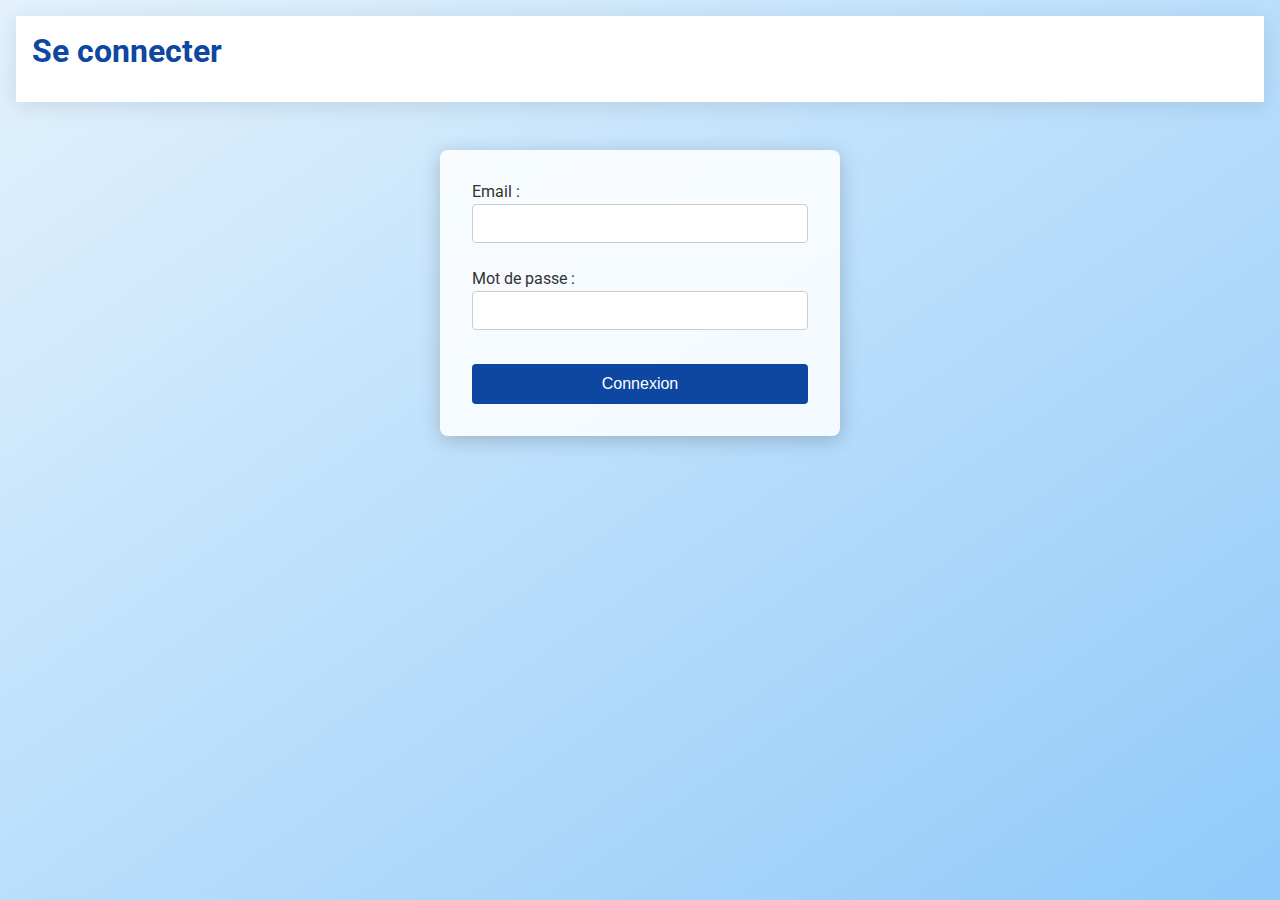
<file: front/connexion.html>
<!DOCTYPE html>
<html lang="fr">
<head>
  <meta charset="UTF-8">
  <title>Connexion</title>
  <!-- Police moderne Roboto depuis Google Fonts -->
  <link href="https://fonts.googleapis.com/css2?family=Roboto:wght@400;500&display=swap" rel="stylesheet">
  <!-- Lien vers le style CSS -->
  <link rel="stylesheet" href="style.css">
</head>
<body>
  <header>
    <h1>Se connecter</h1>
  </header>
  
  <!-- Formulaire centré grâce à la classe form-section -->
  <section class="form-section">
    <form id="login-form" class="form-container">
      <label>Email :
        <input type="email" id="email" class="input-text" required>
      </label>
      <label>Mot de passe :
        <input type="password" id="password" class="input-text" required>
      </label>
      <button type="submit" class="btn">Connexion</button>
    </form>
  </section>
  
  <!-- Script JavaScript -->
  <script src="script.js"></script>
</body>
</html>
</file>
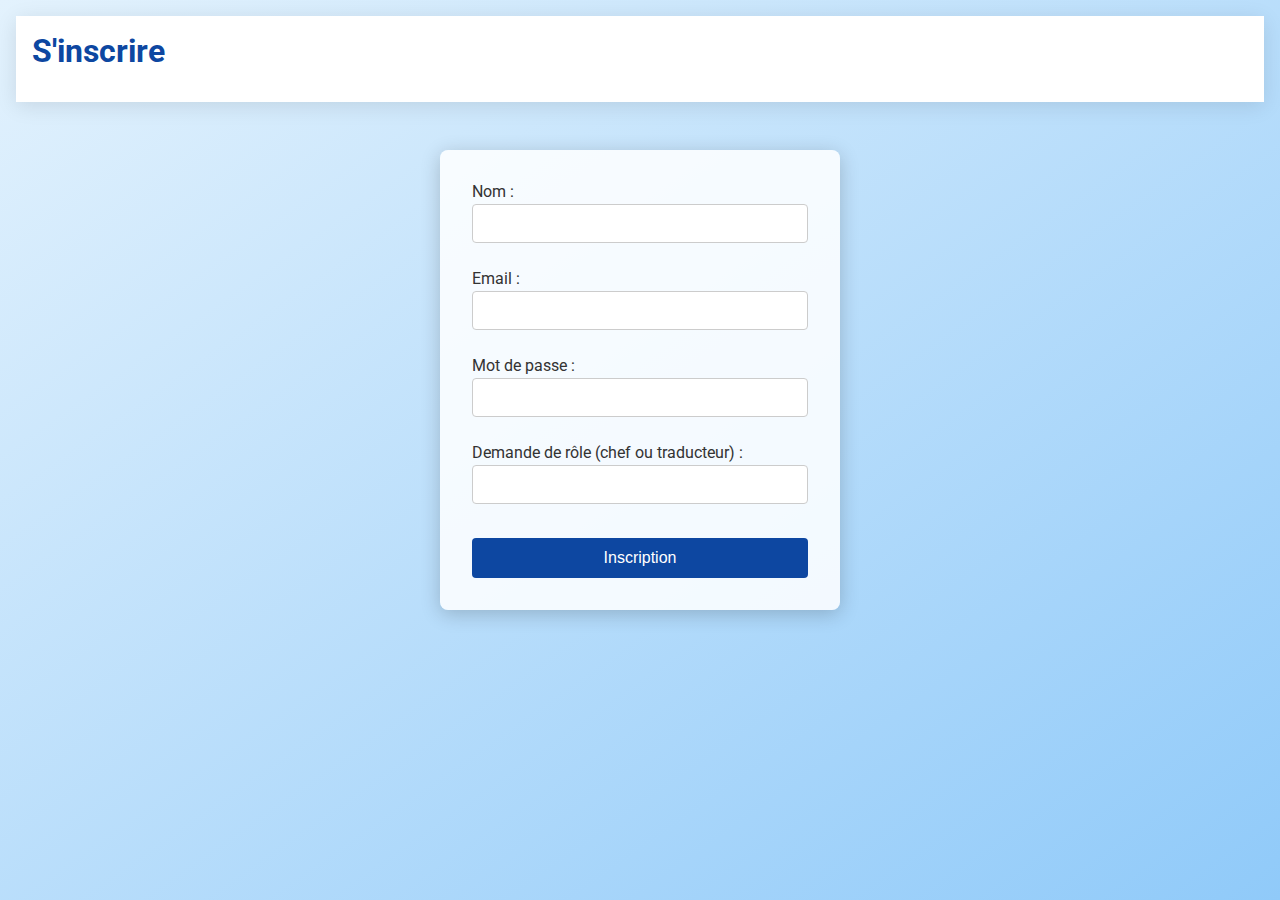
<file: front/inscription.html>
<!DOCTYPE html>
<html lang="fr">
<head>
  <meta charset="UTF-8">
  <title>Inscription</title>
  <!-- Police moderne Roboto -->
  <link href="https://fonts.googleapis.com/css2?family=Roboto:wght@400;500&display=swap" rel="stylesheet">
  <link rel="stylesheet" href="style.css">
</head>
<body>
  <header>
    <h1>S'inscrire</h1>
  </header>
  
  <!-- Formulaire centré avec la classe form-section -->
  <section class="form-section">
    <form id="register-form" class="form-container">
      <label>Nom :
        <input type="text" id="name" class="input-text" required>
      </label>
      <label>Email :
        <input type="email" id="email" class="input-text" required>
      </label>
      <label>Mot de passe :
        <input type="password" id="password" class="input-text" required>
      </label>
      <!-- Optionnel : demande de rôle -->
      <label>Demande de rôle (chef ou traducteur) :
        <input type="text" id="role-demand" class="input-text">
      </label>
      <button type="submit" class="btn">Inscription</button>
    </form>
  </section>
  
  <script src="script.js"></script>
</body>
</html>
</file>
<file: front/style.css>
/*---------------------------------------------------
  1. Variables pour une palette de couleurs moderne
---------------------------------------------------*/
:root {
  --primary-color: #0D47A1;       /* Bleu foncé */
  --secondary-color: #1976D2;     /* Bleu moyen */
  --accent-color: #FF4081;        /* Accent rose */
  --text-color: #333;
  --bg-gradient-start: #E3F2FD;    /* Dégradé clair */
  --bg-gradient-end: #90CAF9;      /* Dégradé plus prononcé */
  --white: #fff;
  --shadow: 0 4px 20px rgba(0, 0, 0, 0.1);
}

/*---------------------------------------------------
  2. Reset et styles globaux communs
---------------------------------------------------*/
* {
  margin: 0;
  padding: 0;
  box-sizing: border-box;
}

body {
  font-family: 'Roboto', sans-serif;
  margin: 0;
  padding: 1em;
  color: var(--text-color);
  background: linear-gradient(to bottom right, var(--bg-gradient-start), var(--bg-gradient-end)); /* Appliquer le dégradé au corps */
  min-height: 100vh; /* S'assurer que le dégradé couvre toute la hauteur */
}

/*---------------------------------------------------
  3. Spécifique aux pages d'authentification
  (connexion et inscription)
  => À utiliser en ajoutant class="auth-page" sur <body>
---------------------------------------------------*/
.auth-page {
  /* Utilise l'image de fond pp1p, placée par exemple dans front/img/pp1p.jpg */
  background: url("img/pp1p.jpg") no-repeat center center fixed;
  background-size: cover;
  min-height: 100vh;
}

/*---------------------------------------------------
  4. Header (commun à toutes les pages)
---------------------------------------------------*/
header {
  display: flex;
  justify-content: space-between;
  align-items: center;
  padding: 1em;
  /* Pour les pages d'auth, le header peut être transparent */
  background: var(--white); /* Fond blanc pour le header sur la page des recettes */
  position: sticky;
  top: 0;
  z-index: 100;
  box-shadow: var(--shadow);
  margin-bottom: 1em;
}

/* Style pour le conteneur des infos utilisateur et du bouton de déconnexion */
.user-info-container {
    display: flex;
    align-items: center;
    gap: 1em; /* Espace entre le rôle et le bouton */
}

/* Style pour l'affichage du rôle */
#user-role-display {
    font-weight: bold;
    color: var(--primary-color); /* Utiliser la couleur primaire pour le rôle */
    font-size: 0.9em; /* Taille légèrement réduite */
}


/*---------------------------------------------------
  5. Titres (h1, h2)
---------------------------------------------------*/
h1, h2 {
  text-align: center;
  margin-bottom: 0.5em;
  color: var(--primary-color); /* Titres en couleur primaire */
}

/*---------------------------------------------------
  6. Boutons modernes avec transitions
---------------------------------------------------*/
.btn {
  width: 100%; /* Bouton pleine largeur dans les formulaires */
  padding: 0.7em;
  background-color: var(--primary-color);
  color: var(--white);
  border: none;
  border-radius: 4px;
  cursor: pointer;
  margin-top: 0.5em;
  transition: background 0.3s ease, transform 0.2s;
  text-align: center; /* Centrer le texte du bouton */
  display: inline-block; /* Permettre de définir la largeur pour les petits boutons */
  font-size: 1rem;
}

.btn:hover {
  background-color: var(--secondary-color);
  transform: scale(1.03);
}

/* Style pour un bouton plus petit */
.btn-small {
    width: auto; /* Largeur automatique pour ne pas prendre toute la largeur */
    padding: 0.5em 1em; /* Padding réduit */
    margin-top: 0; /* Réinitialiser la marge supérieure */
    font-size: 0.9em; /* Taille de police réduite */
}


/* Conteneur pour les boutons d'action de recette (modifier, supprimer, statut) */
.recipe-actions {
    margin-top: 1em;
    display: flex;
    flex-wrap: wrap; /* Permettre aux boutons de passer à la ligne */
    gap: 0.5em; /* Espace entre les boutons */
}

.recipe-actions .btn {
    flex-grow: 1; /* Permettre aux boutons de s'étirer pour remplir l'espace */
    margin-top: 0; /* Annuler la marge top par défaut des .btn */
    width: auto; /* Laisser flexbox gérer la largeur */
}


/*---------------------------------------------------
  7. Champs de formulaire (inputs et textareas)
---------------------------------------------------*/
.input-text {
  width: 100%;
  padding: 0.6em;
  margin-top: 0.2em;
  margin-bottom: 0.8em;
  border: 1px solid #ccc;
  border-radius: 4px;
  transition: border-color 0.3s ease, box-shadow 0.3s ease;
  font-size: 1rem;
}

.input-text:focus {
  border-color: var(--primary-color);
  box-shadow: 0 0 5px rgba(13, 71, 161, 0.5);
  outline: none;
}

/*---------------------------------------------------
  8. Sections de formulaires (connexion et inscription)
---------------------------------------------------*/
.form-section {
  max-width: 400px;
  margin: 3em auto;
  padding: 2em;
  border-radius: 8px;
  /* Fond semi-translucide pour laisser transparaître l'image de fond */
  background: rgba(255, 255, 255, 0.85);
  box-shadow: 0 4px 20px rgba(0, 0, 0, 0.2);
}

/*---------------------------------------------------
  9. Autres sections (recherche, création, admin, etc.)
---------------------------------------------------*/
.search-section {
  margin-bottom: 1em;
  text-align: center;
  padding: 1em;
  background: var(--white);
  border-radius: 8px;
  box-shadow: var(--shadow);
  display: flex; /* Utiliser flexbox pour aligner recherche et bouton langue */
  gap: 1em; /* Espace entre les éléments */
  flex-wrap: wrap; /* Permettre aux éléments de passer à la ligne sur petits écrans */
  justify-content: center; /* Centrer les éléments */
  align-items: center;
}

.search-section input {
    flex-grow: 1; /* L'input prend le maximum d'espace disponible */
    margin-bottom: 0; /* Enlever la marge du bas par défaut */
}
.search-section .btn {
    width: auto; /* Bouton reprend sa largeur normale */
    margin-top: 0; /* Annuler la marge du haut */
}


.recipe-list {
  display: grid;
  grid-template-columns: repeat(auto-fit, minmax(280px, 1fr)); /* Ajuster la taille minimum des cartes */
  gap: 1.5em; /* Augmenter l'espace entre les recettes */
  margin-bottom: 1em;
}

.recipe-item {
  background: var(--white);
  border-radius: 8px;
  padding: 1.5em; /* Augmenter le padding interne */
  box-shadow: var(--shadow);
  transition: transform 0.2s ease-in-out, box-shadow 0.2s ease-in-out;
  display: flex; /* Utiliser flexbox pour la structure interne */
  flex-direction: column; /* Empiler les éléments */
  justify-content: space-between; /* Espacer les éléments */
}

.recipe-item:hover {
  transform: translateY(-5px);
  box-shadow: 0 6px 25px rgba(0,0,0,0.2);
}

/* Style pour les recettes non publiées (visuellement distinctes) */
.recipe-item.recipe-draft {
    border: 2px dashed #ccc; /* Bordure en pointillé */
    opacity: 0.8; /* Légèrement transparentes */
}


.recipe-photo {
  max-width: 100%;
  height: auto;
  border-radius: 4px;
  margin: 1em 0; /* Plus d'espace autour de la photo */
  display: block; /* S'assurer que l'image prend toute la largeur disponible et se positionne sur sa propre ligne */
  object-fit: cover; /* Assurer que l'image couvre la zone sans déformation */
  max-height: 200px; /* Limiter la hauteur de l'image */
}

.null-count {
  font-size: 0.9em;
  color: #888;
  margin-bottom: 1em; /* Ajouter un peu d'espace en dessous */
}

.create-recipe-section {
  background: var(--white);
  border-radius: 8px;
  padding: 1.5em;
  margin-bottom: 1em;
  box-shadow: var(--shadow);
}

.form-container {
  display: flex;
  flex-direction: column;
  gap: 0.8em;
}

.admin-users {
  background: var(--white);
  padding: 1em;
  border-radius: 8px;
  box-shadow: var(--shadow);
  margin-top: 2em; /* Plus d'espace au-dessus */
}

.user-item {
  border: 1px solid #ddd;
  padding: 0.8em;
  margin-bottom: 0.6em;
  border-radius: 4px;
  display: flex; /* Utiliser flexbox pour aligner les éléments utilisateur */
  flex-wrap: wrap; /* Permettre le passage à la ligne */
  gap: 1em; /* Espace entre les éléments */
  align-items: center;
}

.user-item label, .user-item select, .user-item button {
    margin-top: 0; /* Annuler la marge top par défaut de .btn */
}

.user-item select {
    flex-grow: 1; /* Permettre au select de prendre de l'espace */
}


/*---------------------------------------------------
  10. Overlay pour les commentaires (avec animation)
---------------------------------------------------*/
.overlay {
  position: fixed;
  top: 0;
  left: 0;
  width: 100%;
  height: 100%;
  background: rgba(0,0,0,0.6);
  z-index: 9999;
  opacity: 0;
  animation: fadeIn 0.3s forwards;
  overflow-y: auto; /* Permettre le défilement si le contenu est trop long */
  padding: 1em; /* Ajouter un peu de padding autour de l'overlay */
}

@keyframes fadeIn {
  from { opacity: 0; }
  to { opacity: 1; }
}

.overlay-content {
  background: var(--white);
  max-width: 600px;
  margin: 2em auto;
  padding: 1.5em; /* Augmenter le padding */
  position: relative;
  border-radius: 8px;
  box-shadow: var(--shadow);
}

.close-btn {
  position: absolute;
  top: 10px;
  right: 10px;
  background: var(--primary-color);
  color: var(--white);
  border: none;
  border-radius: 50%;
  width: 32px;
  height: 32px;
  cursor: pointer;
  transition: background 0.3s ease;
  font-size: 1rem;
  display: flex; /* Centrer le X */
  justify-content: center;
  align-items: center;
  line-height: 1; /* Ajuster la hauteur de ligne */
}

.close-btn:hover {
  background: var(--secondary-color);
}

/* Styles pour les commentaires individuels */
.comment-item {
    border-bottom: 1px solid #eee;
    padding: 0.8em 0; /* Augmenter le padding */
    margin-bottom: 0.8em; /* Augmenter la marge */
}

.comment-item:last-child {
    border-bottom: none; /* Pas de bordure pour le dernier commentaire */
}

.comment-item strong {
    color: var(--primary-color); /* Mettre l'auteur en couleur */
}

/* Style pour la textarea des commentaires */
#comment-text {
    margin-bottom: 0.5em; /* Réduire l'espace sous la textarea */
}


/* Styles spécifiques au formulaire de modification dans l'overlay */
#edit-recipe-overlay .form-container {
    margin-top: 1em; /* Espace entre le titre et le formulaire */
}


/*---------------------------------------------------
  11. Adaptation pour mobile
---------------------------------------------------*/
@media (max-width: 768px) { /* Ajuster le breakpoint pour une meilleure adaptation */
  header {
    flex-direction: column;
    align-items: flex-start;
    padding: 0.8em; /* Réduire le padding du header */
  }
    .user-info-container {
        flex-direction: column; /* Empiler les infos utilisateur et le bouton sur mobile */
        align-items: flex-start;
        gap: 0.5em;
        margin-top: 0.5em;
        width: 100%; /* Prendre toute la largeur */
    }
    #user-role-display, .btn-small {
        width: 100%; /* Les éléments prennent toute la largeur */
        text-align: left; /* Aligner le texte à gauche */
    }
    .btn-small {
        padding: 0.6em 1em; /* Ajuster le padding du bouton small */
    }


  .form-section, .admin-users {
    padding: 1em; /* Réduire le padding des sections */
  }

    .search-section {
        flex-direction: column; /* Empiler les éléments de recherche */
        gap: 0.8em;
        padding: 0.8em;
    }
    .search-section input, .search-section .btn {
        width: 100%; /* Les éléments de recherche prennent toute la largeur */
        margin: 0; /* Réinitialiser les marges */
    }


    .recipe-list {
        grid-template-columns: repeat(auto-fit, minmax(200px, 1fr)); /* Ajuster la taille min des cartes sur petits écrans */
        gap: 1em; /* Réduire l'espace entre les recettes */
    }

    .recipe-item {
        padding: 1em; /* Réduire le padding interne des recettes */
    }

    .recipe-actions {
        flex-direction: column; /* Empiler les boutons d'action */
        gap: 0.5em;
    }
     .recipe-actions .btn {
         width: 100%; /* Boutons d'action pleine largeur sur mobile */
         flex-grow: 0; /* Annuler le flex-grow */
     }


     .overlay-content {
         margin: 1em auto; /* Réduire la marge autour de l'overlay content */
         padding: 1em; /* Réduire le padding de l'overlay content */
         max-width: 95%; /* Limiter la largeur sur les très petits écrans */
     }

     .user-item {
         flex-direction: column; /* Empiler les éléments utilisateur */
         align-items: flex-start;
         gap: 0.5em;
     }
     .user-item label, .user-item select, .user-item button {
         width: 100%; /* Les éléments utilisateur prennent toute la largeur */
     }
     .user-item select {
        flex-grow: 0; /* Annuler le flex-grow */
     }


}
</file>
